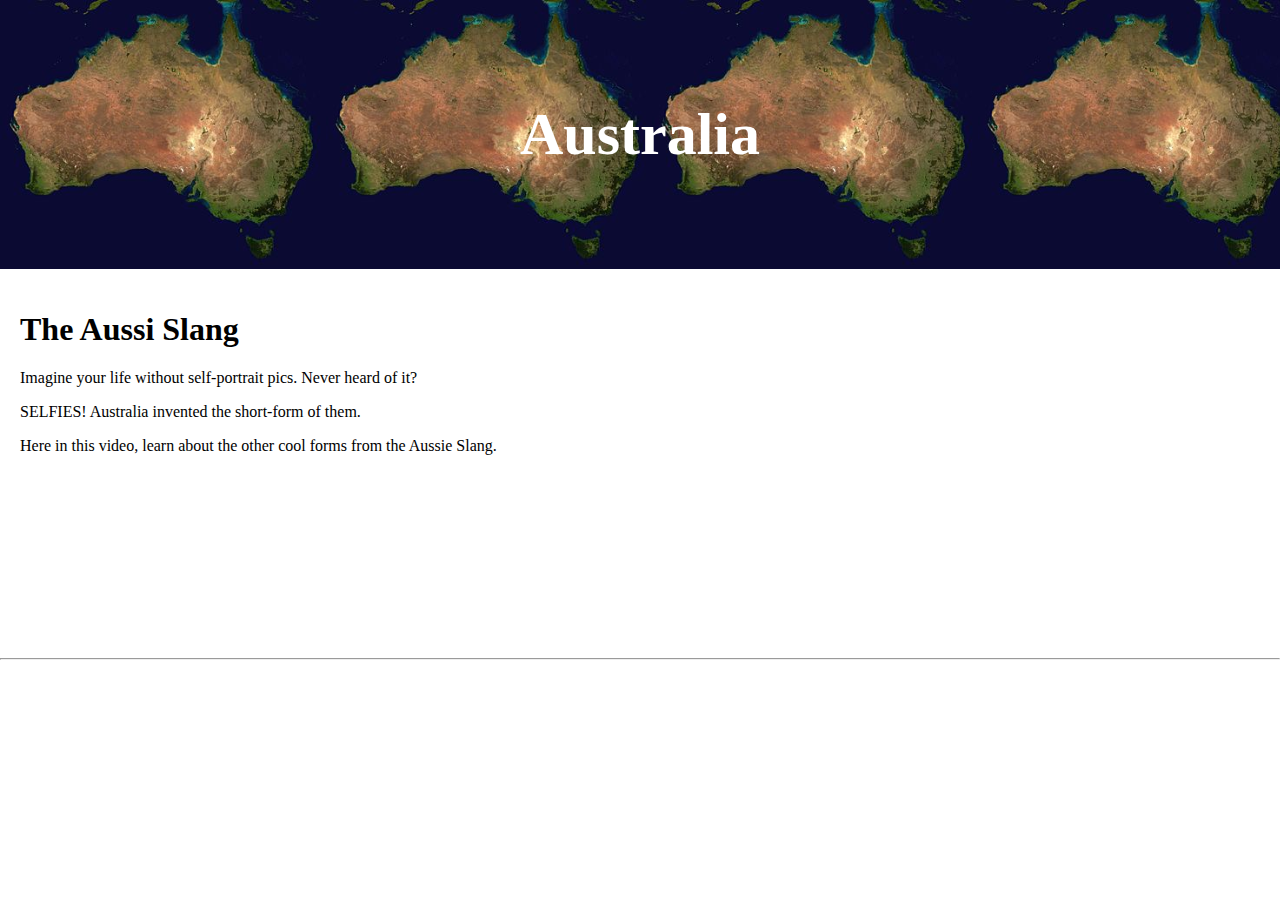
<file: australia.html>
<!DOCTYPE html>
<html lang="en">
<head>
<title>Page Title</title>
<meta charset="UTF-8">
<meta name="viewport" content="width=device-width, initial-scale=1">
<style>
/* Style the body */
body {
  font-family: unset;
  margin: 0;
}

/* Header/Logo Title */
.header {
  padding: 60px;
  text-align: center;
  background-image: url("australia.png");
  color: white;
  font-size: 30px;
  background-size:contain;
}

/* Page Content */
.content {padding:20px;}


</style>
</head>
<body>

<div class="header">
  <h1>Australia</h1>
</div>

<div class="content" style="border-color:navy; border-width: 2;">
  <h1>The Aussi Slang</h1>
  <p>Imagine your life without self-portrait pics. Never heard of it?</p>
  <p>SELFIES! Australia invented the short-form of them.</p>
  <p>Here in this video, learn about the other cool forms from the Aussie Slang.</p>

  <iframe width="460" height="315" style="margin-left: 500px; margin-top: -160px;" src="https://www.youtube.com/embed/AOjreE5AivA?start=14" title="YouTube video player" frameborder="0" allow="accelerometer; autoplay; clipboard-write; encrypted-media; gyroscope; picture-in-picture" allowfullscreen></iframe>
</div>

<hr>
</body>
</html>
</file>
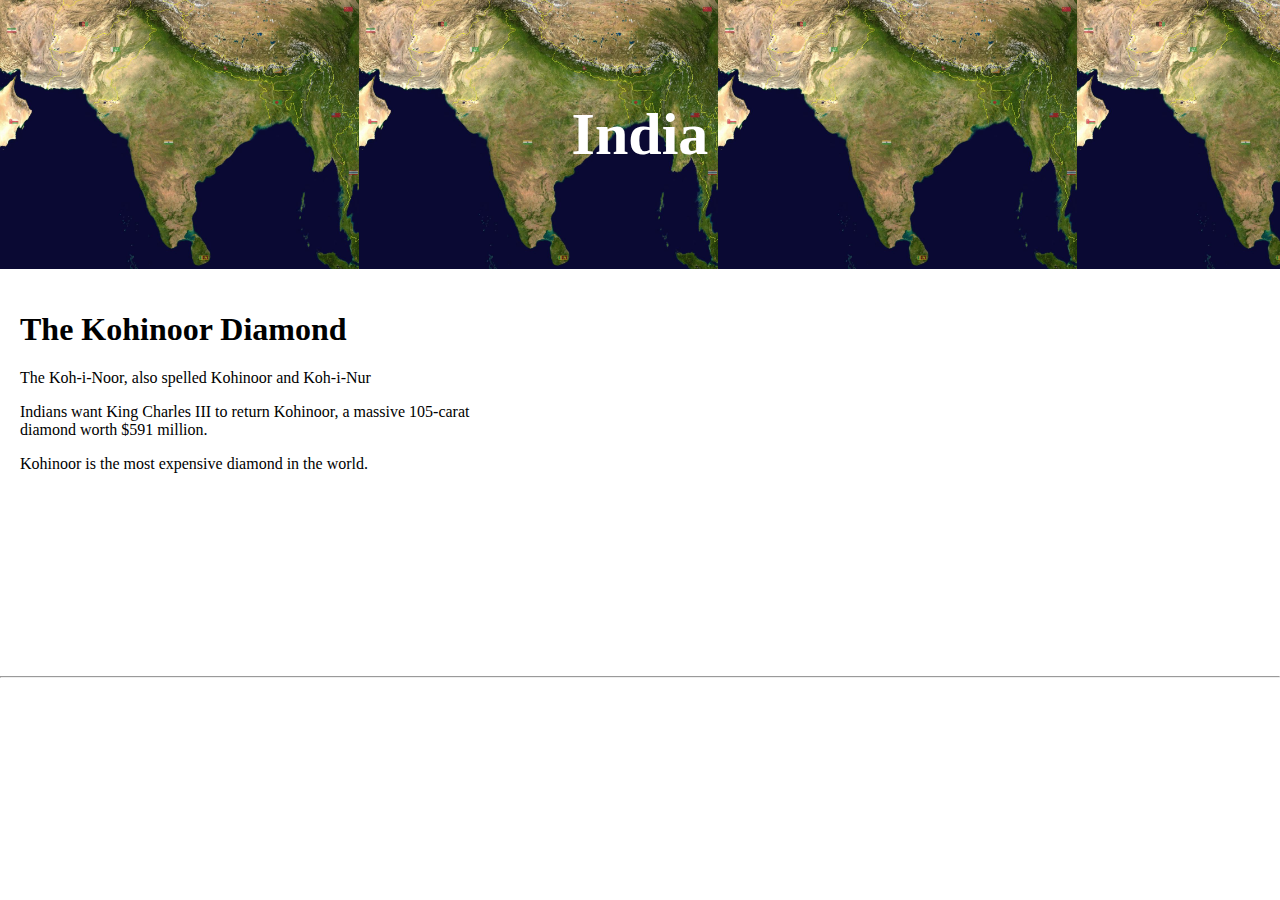
<file: india.html>
<!DOCTYPE html>
<html lang="en">
<head>
<title>Page Title</title>
<meta charset="UTF-8">
<meta name="viewport" content="width=device-width, initial-scale=1">
<style>
/* Style the body */
body {
  font-family: unset;
  margin: 0;
}

/* Header/Logo Title */
.header {
  padding: 60px;
  text-align: center;
  background-image: url("india.png");
  color: white;
  font-size: 30px;
  background-size:contain;
}

/* Page Content */
.content {padding:20px;}


</style>
</head>
<body>

<div class="header">
  <h1>India</h1>
</div>

<div class="content" style="border-color:navy; border-width: 2;">
  <h1>The Kohinoor Diamond</h1>
  <p>The Koh-i-Noor, also spelled Kohinoor and Koh-i-Nur</p>
  <p>Indians want King Charles III to return Kohinoor, a massive 105-carat <br> diamond worth $591 million. </p>
  <p>Kohinoor is the most expensive diamond in the world. </p>

  <iframe width="390" height="315" style="margin-left: 550px; margin-top: -160px;" src="https://www.youtube.com/watch?v=54NN3G9sy7Y" title="YouTube video player" frameborder="0" allow="accelerometer; autoplay; clipboard-write; encrypted-media; gyroscope; picture-in-picture" allowfullscreen></iframe>
</div>

<hr>
</body>
</html>
</file>
